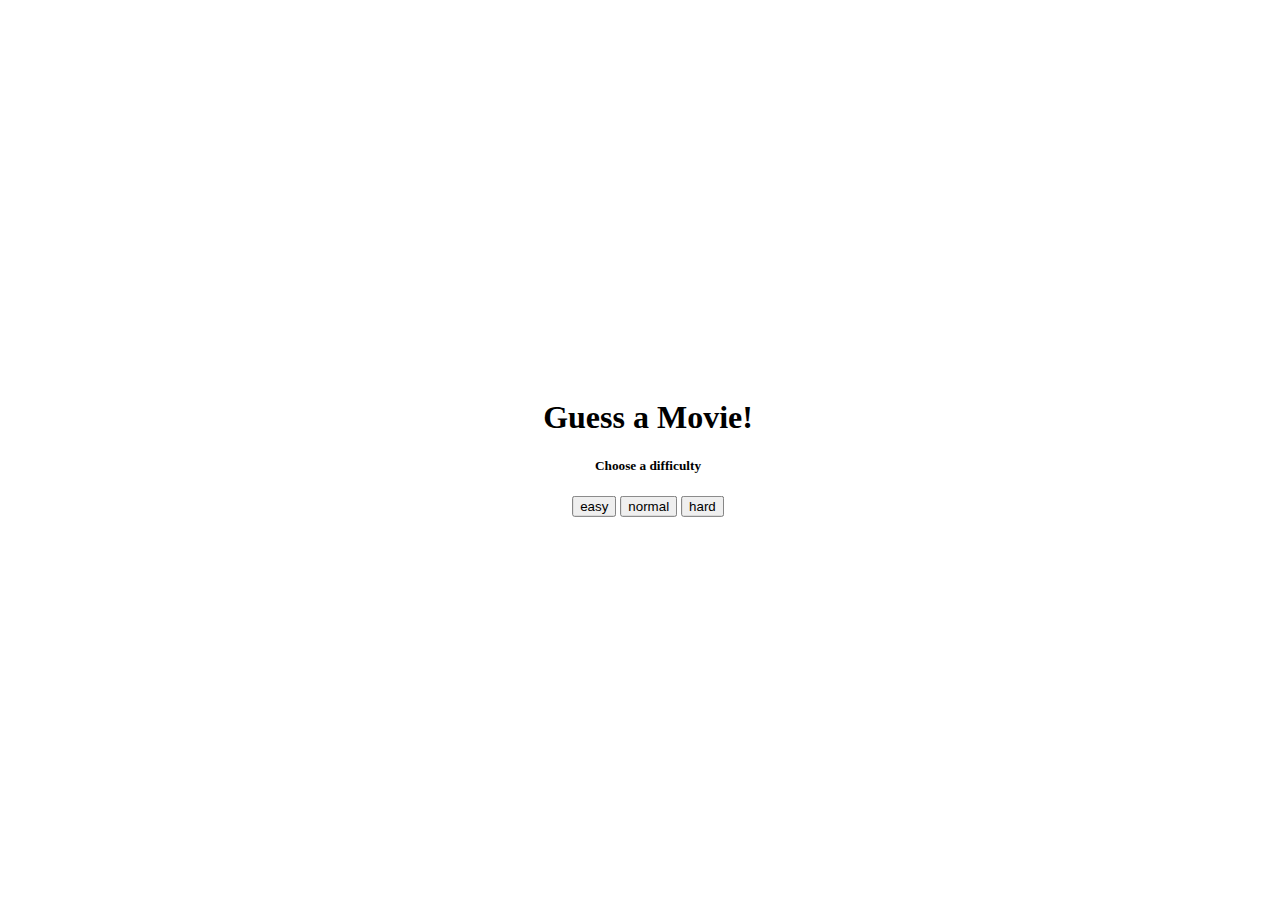
<file: index.html>
<html>
  <head>
    <link rel="stylesheet" text="text/css" href="assets/css/gamestyle.css" />
  </head>
  <body>
    <div id="chooseDifficulty" style="display: block">
      <h1>Guess a Movie!</h1>
      <h5>Choose a difficulty</h5>
      <button title="very easy" onclick="chooseDif1()">easy</button>
      <button title="not difficult" onclick="chooseDif2()">normal</button>
      <button title="a challenge" onclick="chooseDif3()">hard</button>
    </div>

    <div id="chooseTheme" style="display: none">
      <h1>Guess a Movie</h1>
      <h5>Choose a Theme</h5>
      <button onclick="chooseTheme1()">random</button>
      <button onclick="chooseTheme2()">2</button>
      <button onclick="chooseTheme3()">3</button>
    </div>

    <div id="startButton" style="display: none">
      <h1>Guess a Movie</h1>
      <button onclick="start()">Start</button>
      <p>
        Note: Some words may contain the space bar ex: "Step Brothers" and is
        CASE SENSITIVE
      </p>
    </div>

    <div id="mainGame" style="display: none">
      <p id="question"></p>

      <input type="text" id="guess" maxlength="1" />

      <div><button onclick="enterGuess()">Enter Guess</button></div>
    </div>

    <div id="RRguess" style="display: block">
      <p id="rightGuess"></p>
      <p id="wrongGuess"></p>
      <p id="guessesLeft"></p>
    </div>

    <div id="youLose" style="display: none">
      <h1>You Lose</h1>

      <div><button onclick="restart()">Play again?</button></div>

      <p id="correctWordWas"></p>
    </div>

    <div id="youWin" style="display: none">
      <h2>You Win</h2>

      <div><button onclick="restart()">Play again?</button></div>
    </div>
  </body>
  <script src="assets/javascript/game.js"></script>
</html>
</file>
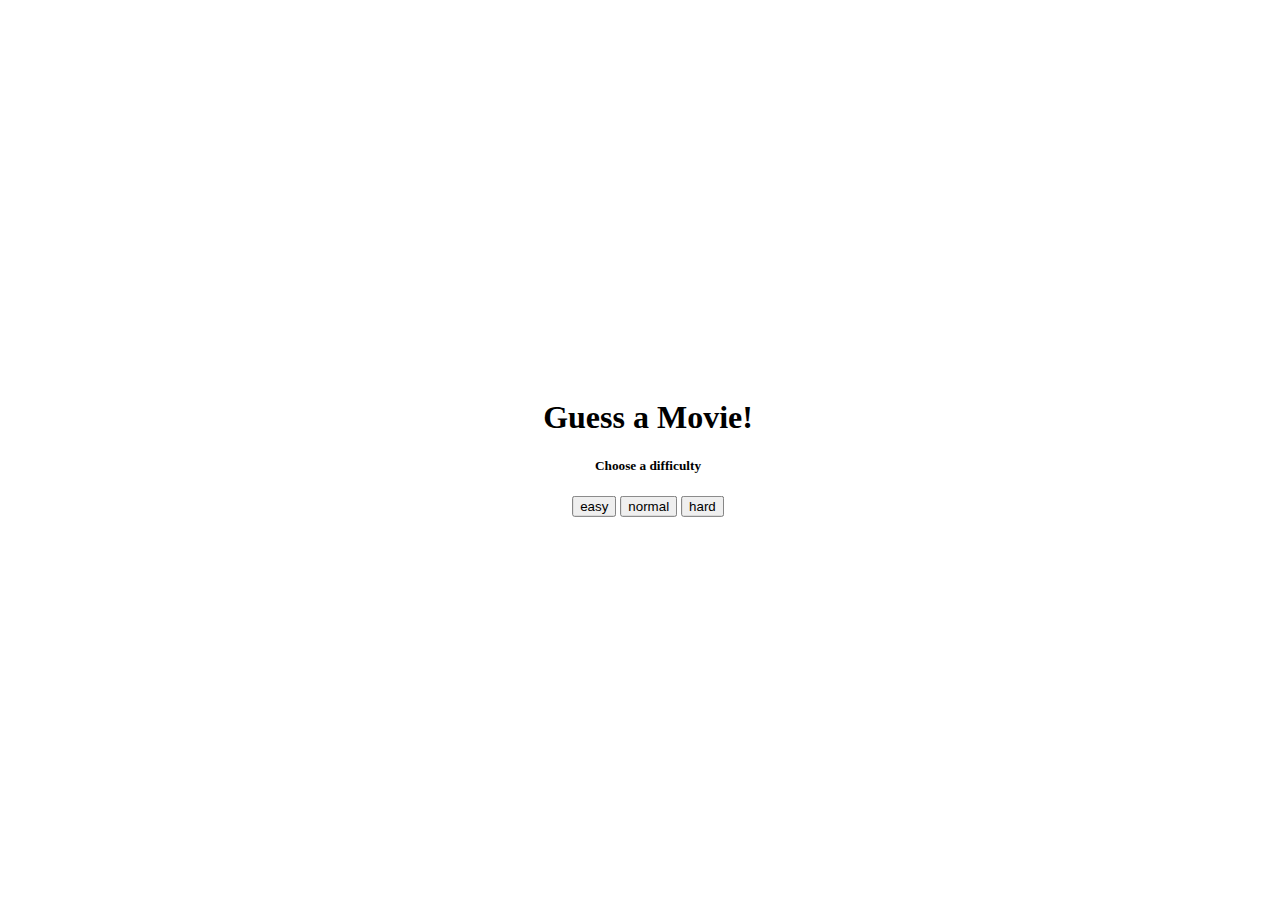
<file: gameindex.html>
<html>
  <head>
    <link rel="stylesheet" text="text/css" href="assets/css/gamestyle.css" />
    <script src="assets/javascript/game.js"></script>
  </head>

  <body>
    <div id="chooseDifficulty" style="display: block">
      <h1>Guess a Movie!</h1>
      <h5>Choose a difficulty</h5>
      <button title="very easy" onclick="chooseDif1()">easy</button>
      <button title="not difficult" onclick="chooseDif2()">normal</button>
      <button title="a challenge" onclick="chooseDif3()">hard</button>
    </div>

    <div id="chooseTheme" style="display: none">
      <h1>Guess a Movie</h1>
      <h5>Choose a Theme</h5>
      <button onclick="chooseTheme1()">random</button>
      <button onclick="chooseTheme2()">2</button>
      <button onclick="chooseTheme3()">3</button>
    </div>

    <div id="startButton" style="display: none">
      <h1>Guess a Movie</h1>
      <button onclick="start()">Start</button>
      <p>
        Note: Some words may contain the space bar ex: "Step Brothers" and is
        CASE SENSITIVE
      </p>
    </div>

    <div id="mainGame" style="display: none">
      <p id="question"></p>

      <input type="text" id="guess" maxlength="1" />

      <div><button onclick="enterGuess()">Enter Guess</button></div>
    </div>

    <div id="RRguess" style="display: block">
      <p id="rightGuess"></p>
      <p id="wrongGuess"></p>
      <p id="guessesLeft"></p>
    </div>

    <div id="youLose" style="display: none">
      <h1>You Lose</h1>

      <div><button onclick="restart()">Play again?</button></div>

      <p id="correctWordWas"></p>
    </div>

    <div id="youWin" style="display: none">
      <h2>You Win</h2>

      <div><button onclick="restart()">Play again?</button></div>
    </div>
  </body>
</html>
</file>
<file: assets/css/gamestyle.css>
* {
}

body {
  background-image: url("http://dailyroabox.com/wp-content/uploads/2016/11/Lined-Paper-Template-Google-Docs.jpg");
  background-size: 100%;
  position: absolute;
  top: 50%;
  left: 50%;
  transform: translateX(-50%) translateY(-50%);
  text-align: center;
}

h1 {
}

h2 {
}
</file>
